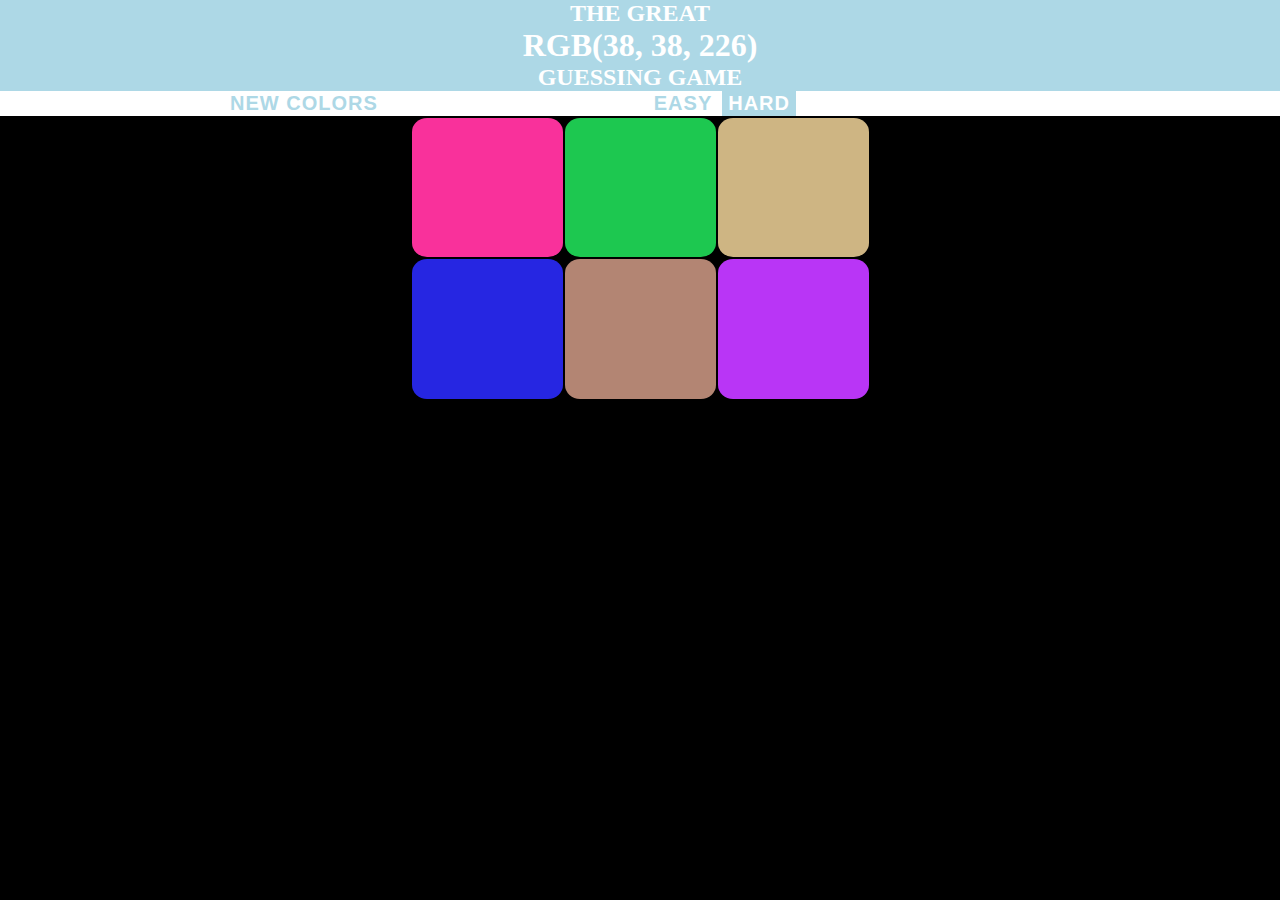
<file: index.html>
<!DOCTYPE html>
<!--[if lt IE 7]>      <html class="no-js lt-ie9 lt-ie8 lt-ie7"> <![endif]-->
<!--[if IE 7]>         <html class="no-js lt-ie9 lt-ie8"> <![endif]-->
<!--[if IE 8]>         <html class="no-js lt-ie9"> <![endif]-->
<!--[if gt IE 8]><!--> <html class="no-js"> <!--<![endif]-->
    <head>
        <meta charset="utf-8">
        <meta http-equiv="X-UA-Compatible" content="IE=edge">
        <title>My Color Picker</title>
        <meta name="description" content="">
        <meta name="viewport" content="width=device-width, initial-scale=1">
        <link rel="stylesheet" href="style.css">
    </head>
    <body>
        <div id="jumbotron">
            <h2>THE GREAT</h2>
            <h1><span id="RGB"></span></h1>
            <h2>GUESSING GAME</h2>
        </div>
        <div id="control">
            <div>
            
                <button id="reset">NEW COLORS</button>
                <span id="message"></span>
                <button id="easy">EASY</button>
                <button class="selected" id="hard">HARD</button>
                <span id="message"></span>
            </div>
        </div>

        <table>
            <tr>
                <td class="clicked"></td>
                <td></td>
                <td></td>
            </tr>
            <tr id="secondRow"> 
                <td></td>
                <td></td>
                <td></td>
            </tr>
        </table>
        
        <script src="app.js" async defer></script>
    </body>
</html>
</file>
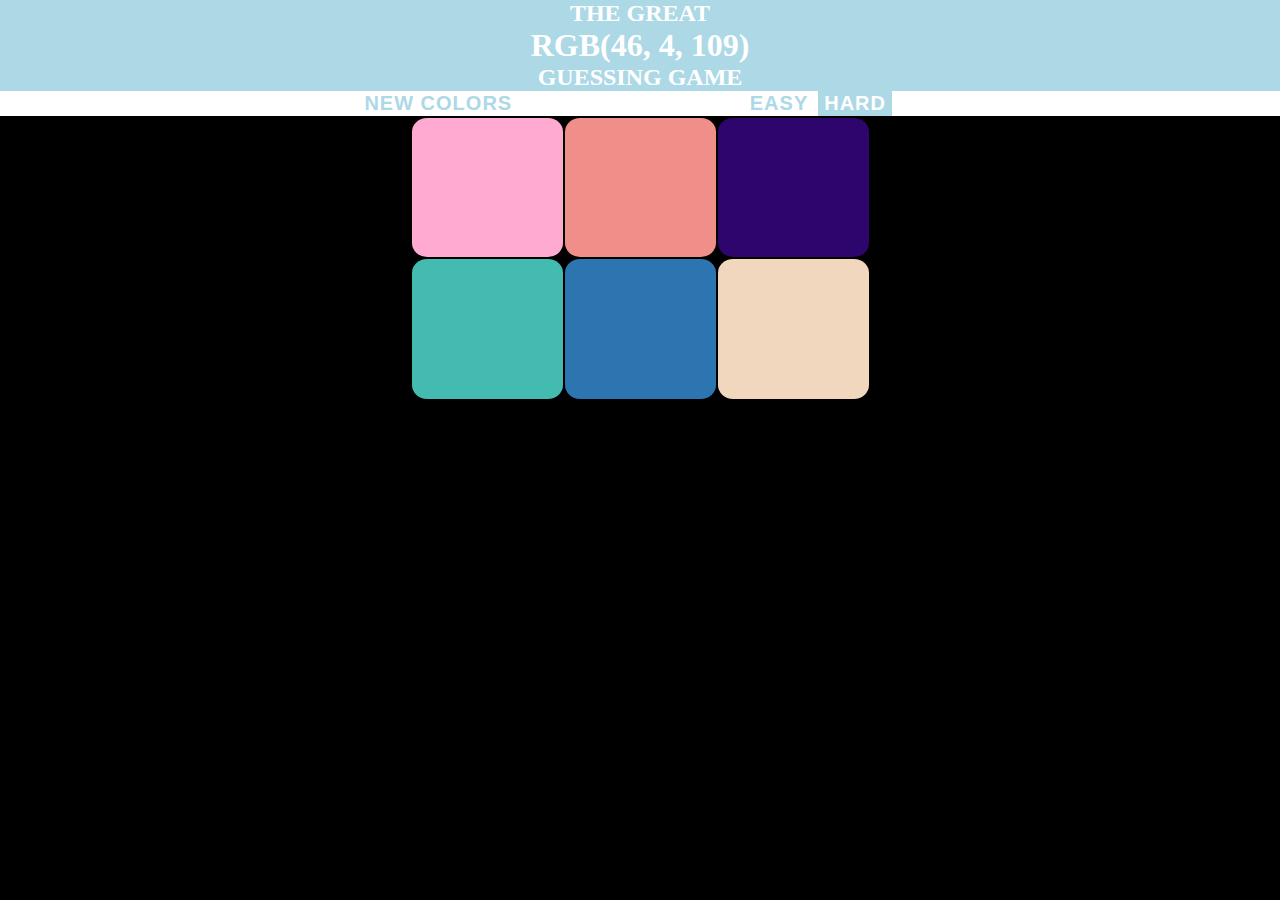
<file: colorpickergame.html>
<!DOCTYPE html>
<!--[if lt IE 7]>      <html class="no-js lt-ie9 lt-ie8 lt-ie7"> <![endif]-->
<!--[if IE 7]>         <html class="no-js lt-ie9 lt-ie8"> <![endif]-->
<!--[if IE 8]>         <html class="no-js lt-ie9"> <![endif]-->
<!--[if gt IE 8]><!--> <html class="no-js"> <!--<![endif]-->
    <head>
        <meta charset="utf-8">
        <meta http-equiv="X-UA-Compatible" content="IE=edge">
        <title>My Color Picker</title>
        <meta name="description" content="">
        <meta name="viewport" content="width=device-width, initial-scale=1">
        <link rel="stylesheet" href="colorpickergame.css">
    </head>
    <body>
        <div id="jumbotron">
            <h2>THE GREAT</h2>
            <h1><span id="RGB">RGB(175, 203, 2)</span></h1>
            <h2>GUESSING GAME</h2>
        </div>
        <div id="control">
            <div>
            
                <button id="reset">NEW COLORS</button>
                <span id="message"></span>
                <button id="easy">EASY</button>
                <button class="selected" id="hard">HARD</button>
                <span id="message"></span>
            </div>
        </div>

        <table>
            <tr>
                <td class="clicked"></td>
                <td></td>
                <td></td>
            </tr>
            <tr id="secondRow"> 
                <td></td>
                <td></td>
                <td></td>
            </tr>
        </table>
        
        <script src="colorpickergame.js" async defer></script>
    </body>
</html>
</file>
<file: style.css>
h2 {
    text-align: center;
    margin: 0;
    color:white;
}
h1{
    text-align: center;
    margin: 0;
    color:white;
}

#jumbotron{
    margin: 0;
    background: lightblue;
}

body{
    padding: 0;
    margin: 0;
    background: black;
    font-family: "avinir";
    text-transform: uppercase;
}

table{
    margin-left: auto;
    margin-right: auto;

}

td{
    padding-bottom: 30%;
    margin:1.6%;
    width:150px;
    padding-left: 33%;
    border-radius: 10%;
    transition: background .5s;
}

#control{
    background: white;
    text-align: center;
}

button{
    border:none;
    background:none;
    color:lightblue;
    font-weight: bold;
    letter-spacing: 1px;
    transition:all .5s;
    font-size: 20px;
    outline: none;
}

button:hover{
    background:lightblue;
    color:white;
}
#message{
    color: red;
    display:inline-block;
    width: 20%;
}

.selected{
    background: lightblue;
    color:white;
}

/* .clicked{
    background: black;
} */
</file>
<file: colorpickergame.css>
h2 {
    text-align: center;
    margin: 0;
    color:white;
}
h1{
    text-align: center;
    margin: 0;
    color:white;
}

#jumbotron{
    margin: 0;
    background: lightblue;
}

body{
    padding: 0;
    margin: 0;
    background: black;
    font-family: "avinir";
    text-transform: uppercase;
}

table{
    margin-left: auto;
    margin-right: auto;

}

td{
    padding-bottom: 30%;
    margin:1.6%;
    width:150px;
    padding-left: 33%;
    border-radius: 10%;
    transition: background .5s;
}

#control{
    background: white;
    text-align: center;
    padding-left: 15%;
}

button{
    border:none;
    background:none;
    color:lightblue;
    font-weight: bold;
    letter-spacing: 1px;
    transition:all .5s;
    font-size: 20px;
    outline: none;
}

button:hover{
    background:lightblue;
    color:white;
}
#message{
    color: red;
    display:inline-block;
    width: 20%;
}

.selected{
    background: lightblue;
    color:white;
}

/* .clicked{
    background: black;
} */
</file>
